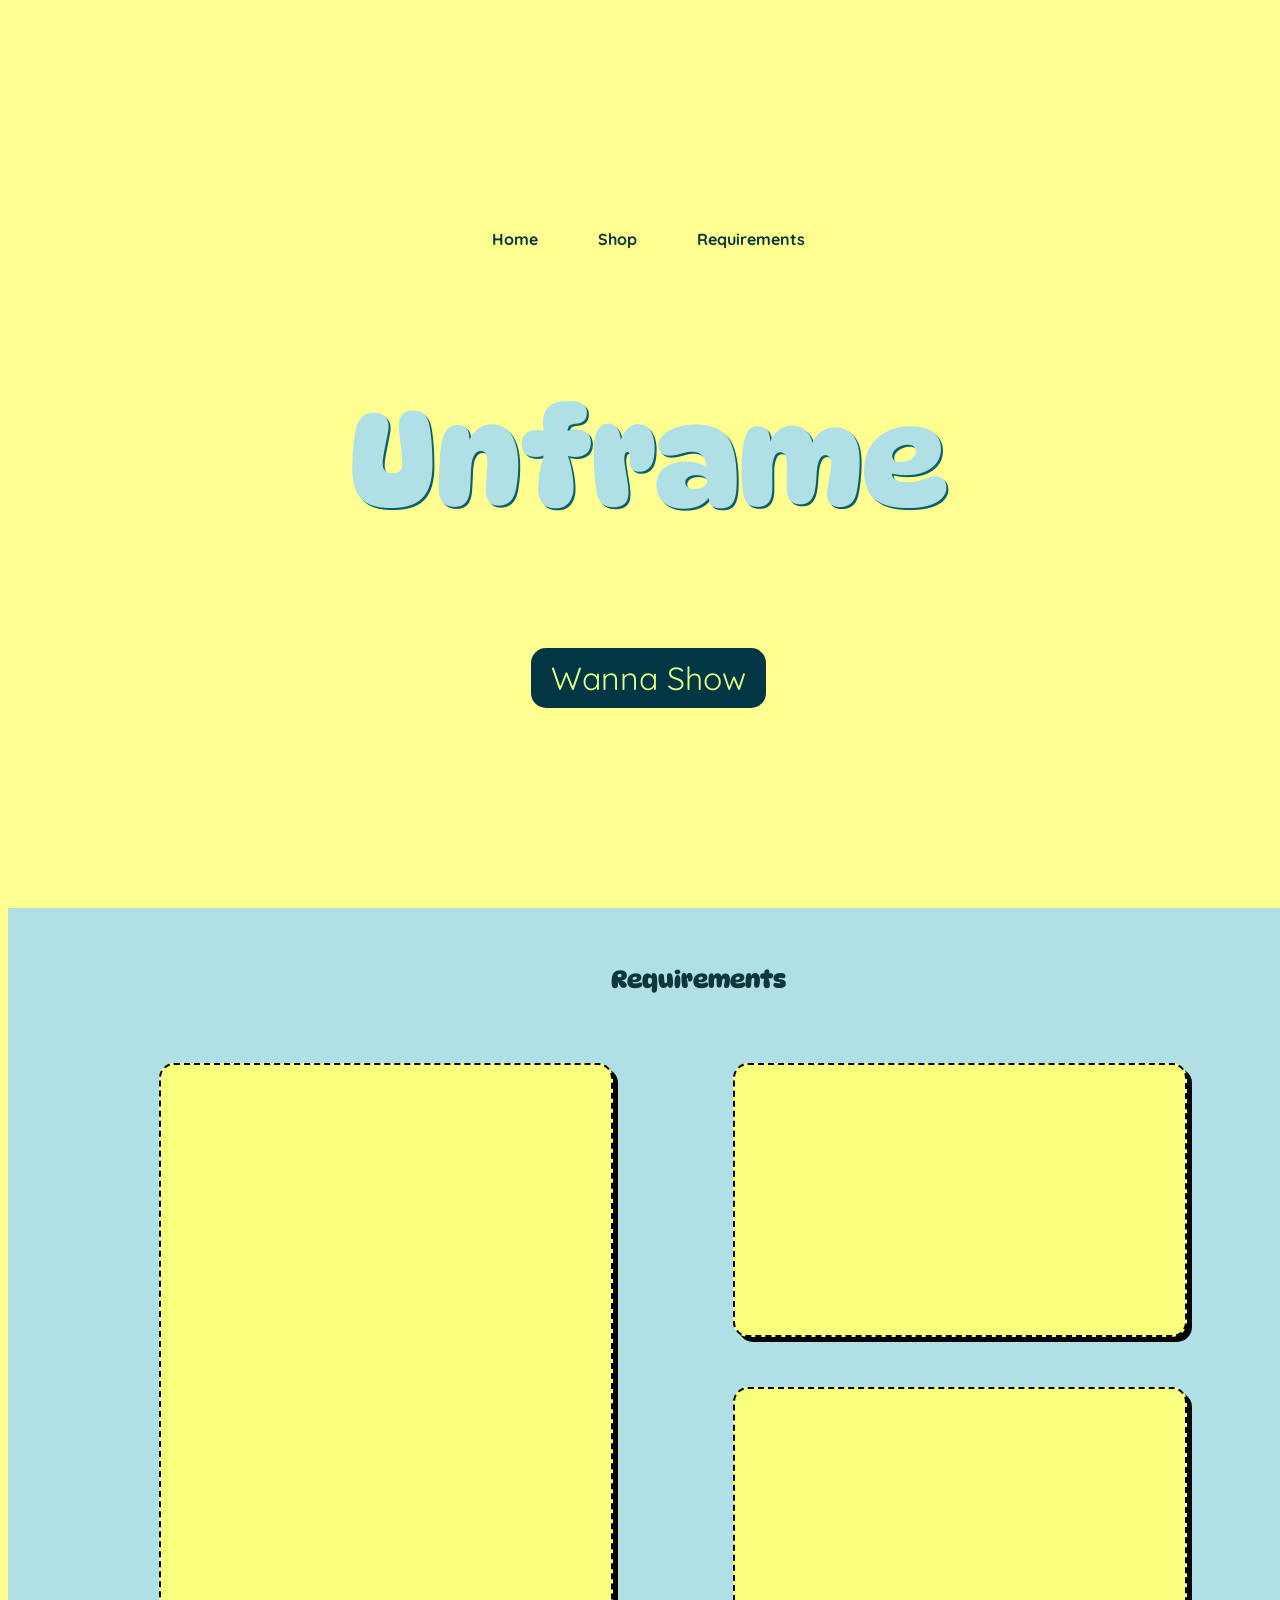
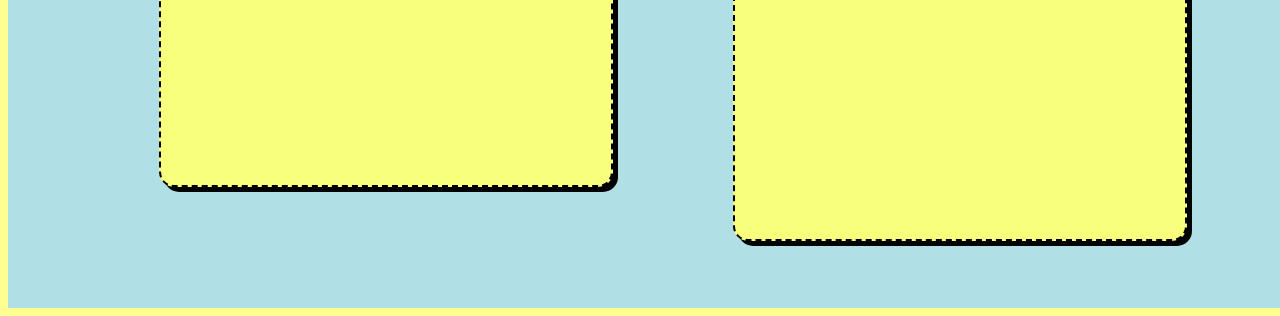
<file: index.html>
<!DOCTYPE html>
<html lang="en">
<head>
    <meta charset="UTF-8">
    <meta name="viewport" content="width=device-width, initial-scale=1.0">
    <title>Unframe</title>
    <link rel="stylesheet" href="style.css">
<link rel="preconnect" href="https://fonts.googleapis.com">
<link rel="preconnect" href="https://fonts.gstatic.com" crossorigin>
<link href="https://fonts.googleapis.com/css2?family=Bitcount+Single:wght@100..900&family=Cabin+Sketch:wght@400;700&family=Comic+Relief:wght@400;700&family=DynaPuff:wght@400..700&family=Elms+Sans:ital,wght@0,100..900;1,100..900&family=Fredoka:wght@300..700&family=Geist+Pixel&family=Henny+Penny&family=Inter:ital,opsz,wght@0,14..32,100..900;1,14..32,100..900&family=Julius+Sans+One&family=Libre+Franklin:ital,wght@0,100..900;1,100..900&family=Modak&family=Moo+Lah+Lah&family=Nunito+Sans:ital,opsz,wght@0,6..12,200..1000;1,6..12,200..1000&family=Quicksand:wght@300..700&family=Rampart+One&family=Roboto:ital,wght@0,100..900;1,100..900&family=Rokkitt:ital,wght@0,100..900;1,100..900&family=Rubik+Puddles&family=Sour+Gummy:ital,wght@0,100..900;1,100..900&family=Titillium+Web:ital,wght@0,200;0,300;0,400;0,600;0,700;0,900;1,200;1,300;1,400;1,600;1,700&family=Ubuntu:ital,wght@0,300;0,400;0,500;0,700;1,300;1,400;1,500;1,700&display=swap" rel="stylesheet">

</head>
<body>

   <section class="intro">

    <div class="nav">
            <a href="index.html"><h4>Home</h4></a>
            <a href="shop.html"><h4 class="shop">Shop</h4></a>
            <a href="#r"><h4>Requirements</h4></a>
    </div>

    <div class="text">
        <h1>Unframe</h1>
    </div>

    <button class="btn">Wanna Show</button>
    

   </section> 


   <section class="Requirements" id="r">
    <h2>Requirements</h2>
    <div class="sec">
         <div class="card">

    </div>
    <div class="2">
        <div class="cardy"></div>
        <div class="cardy2"></div>

    </div>
    </div>
   
        

   </section>
   <script src="script.js"></script>
</body>
</html>
</file>
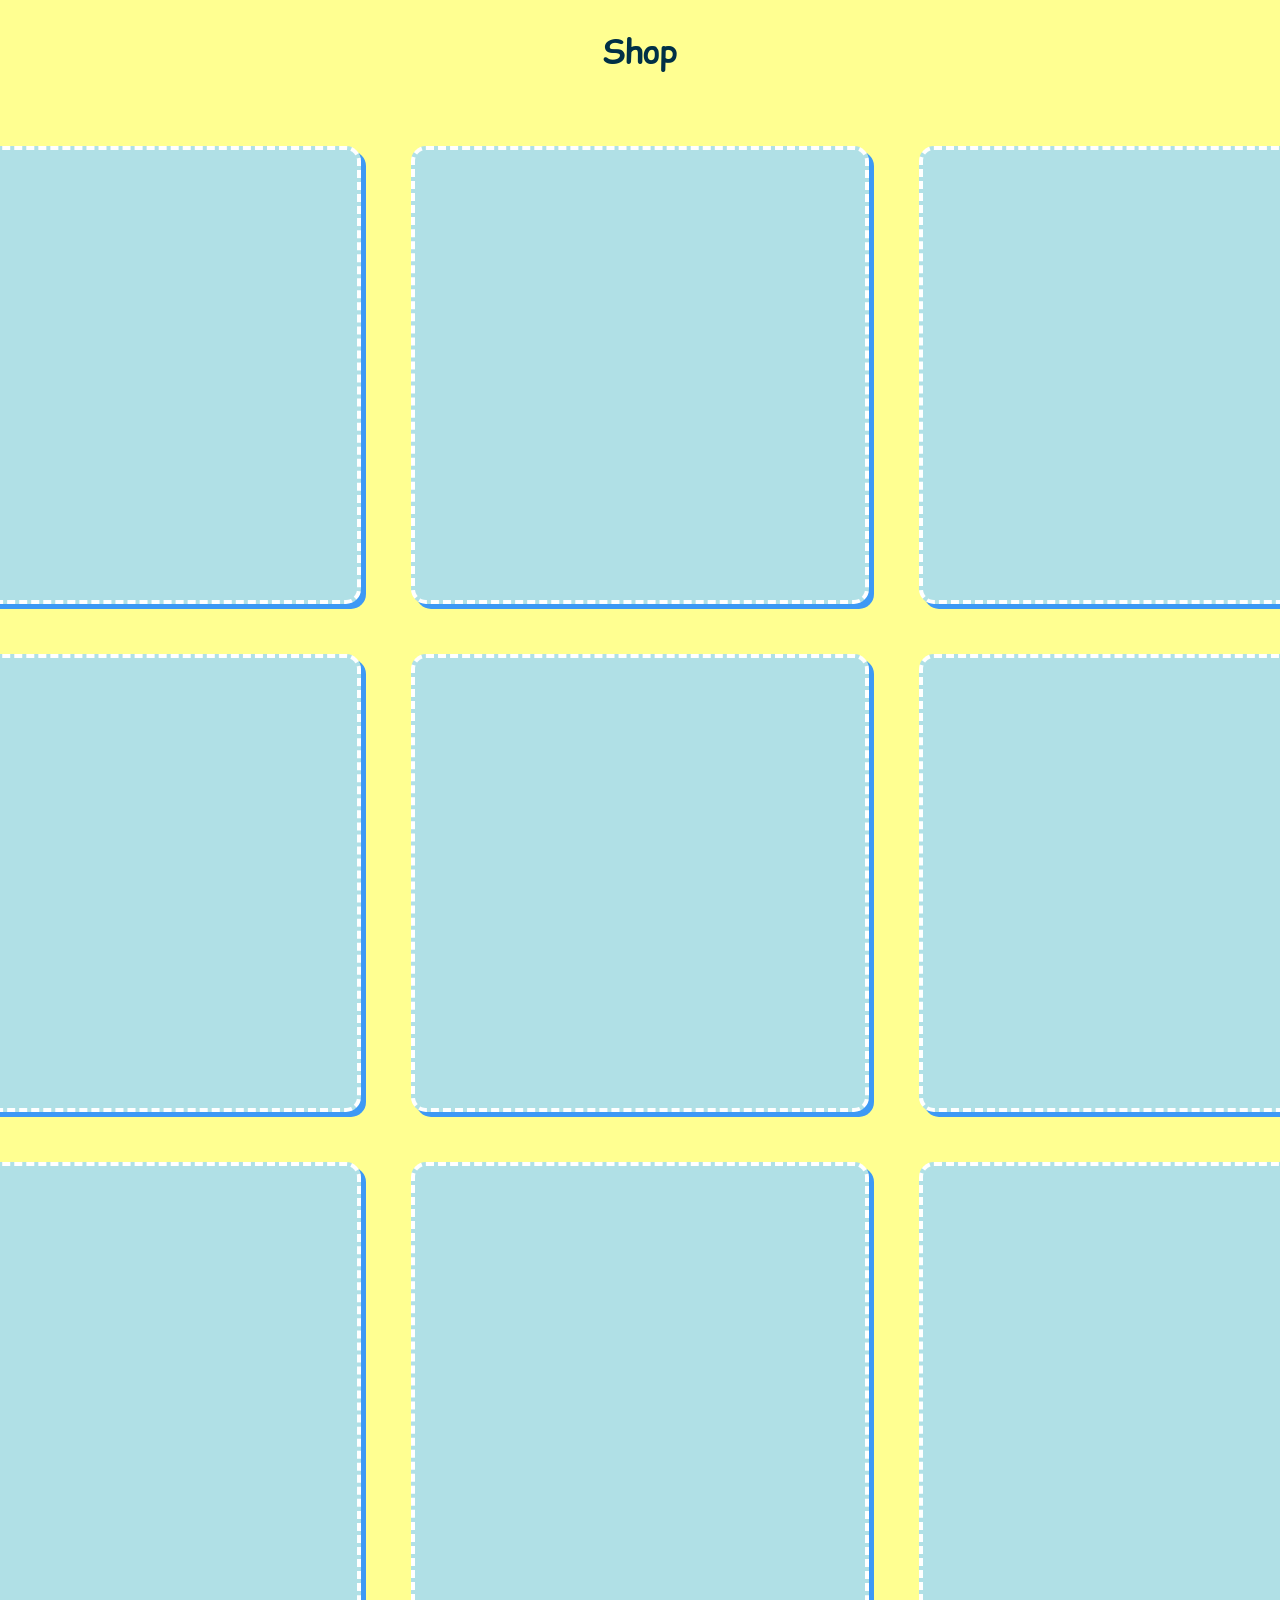
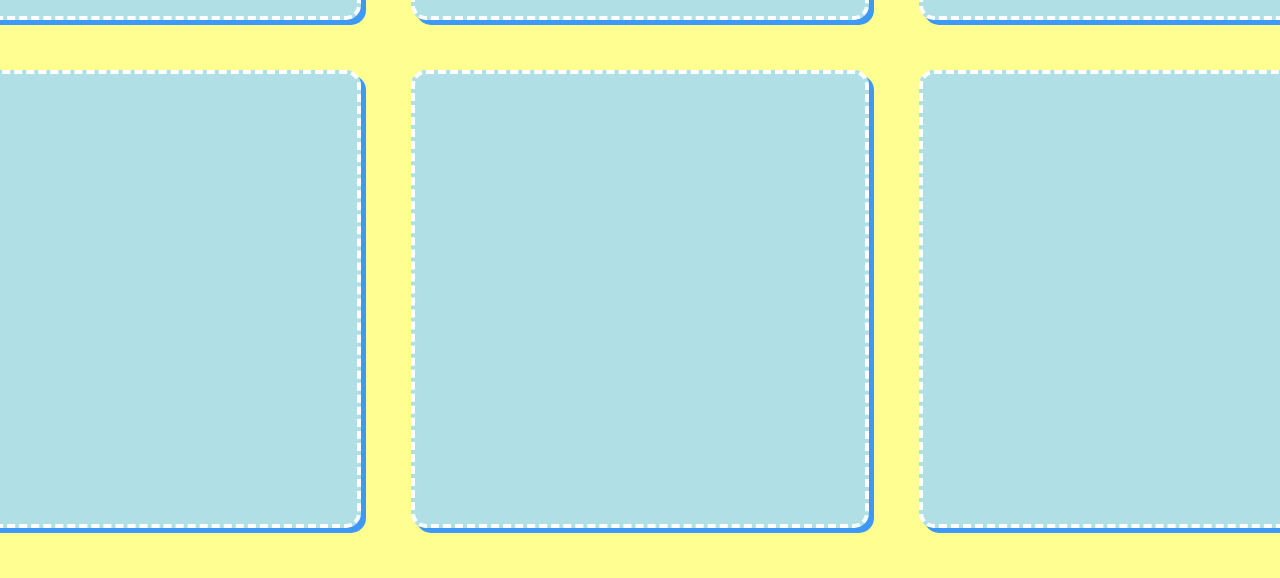
<file: shop.html>
<!DOCTYPE html>
<html lang="en">
<head>
    <meta charset="UTF-8">
    <meta name="viewport" content="width=device-width, initial-scale=1.0">
    <title>Shop</title>
    <link rel="preconnect" href="https://fonts.googleapis.com">
<link rel="preconnect" href="https://fonts.gstatic.com" crossorigin>
<link href="https://fonts.googleapis.com/css2?family=Bitcount+Single:wght@100..900&family=Cabin+Sketch:wght@400;700&family=Comic+Relief:wght@400;700&family=DynaPuff:wght@400..700&family=Elms+Sans:ital,wght@0,100..900;1,100..900&family=Fredoka:wght@300..700&family=Geist+Pixel&family=Henny+Penny&family=Inter:ital,opsz,wght@0,14..32,100..900;1,14..32,100..900&family=Julius+Sans+One&family=Libre+Franklin:ital,wght@0,100..900;1,100..900&family=Modak&family=Moo+Lah+Lah&family=Nunito+Sans:ital,opsz,wght@0,6..12,200..1000;1,6..12,200..1000&family=Quicksand:wght@300..700&family=Rampart+One&family=Roboto:ital,wght@0,100..900;1,100..900&family=Rokkitt:ital,wght@0,100..900;1,100..900&family=Rubik+Puddles&family=Sour+Gummy:ital,wght@0,100..900;1,100..900&family=Titillium+Web:ital,wght@0,200;0,300;0,400;0,600;0,700;0,900;1,200;1,300;1,400;1,600;1,700&family=Ubuntu:ital,wght@0,300;0,400;0,500;0,700;1,300;1,400;1,500;1,700&display=swap" rel="stylesheet">

    <link rel="stylesheet" href="shop.css">
</head>
<body>
    <div class="head">
        <h1>Shop</h1>
    </div>
    
    <div class="con">
        <div class="cont">
            <div class="car"></div>
            <div class="car"></div>
            <div class="car"></div>
            </div>
            <div class="cont">
            <div class="car"></div>
            <div class="car"></div>
            <div class="car"></div>
            </div>
           <div class="cont">
            <div class="car"></div>
            <div class="car"></div>
            <div class="car"></div>
            </div>
             <div class="cont">
            <div class="car"></div>
            <div class="car"></div>
            <div class="car"></div>
            </div>
        
    </div>
</body>
</html>
</file>
<file: style.css>
body{
    background-color: rgb(255, 255, 145);
}

section{
    display: flex;
    flex-direction: column;
    align-items: center;
    justify-content: center;
    height: 100vh;
    width: 100vw;
}

.nav{
    display: flex;
    gap: 60px;
    align-items: center;
    justify-content: center;
    font-family: "Quicksand", sans-serif;
    color: rgb(12, 55, 61);
}

.text{
    display: flex;
    align-items:center;
    justify-content: center;
    font-family: "DynaPuff";
    font-size: 5.5rem;
    color: powderblue;
    text-shadow: 2px 2px rgb(11, 95, 106);
}

.btn{
    background-color: rgb(2, 54, 69);
    color: rgb(225, 253, 133);
    border: none;
    padding: 10px 20px;
    font-family: "Quicksand", sans-serif;
    font-size: 2rem;
    cursor: pointer;
    border-radius: 15px;
}

.Requirements{
    background-color: powderblue;
    height: 100vh;
    width: 100vw;
    padding: 50px;   
}

.sec{
    display: flex;
    flex-direction: row;
    gap: 70px;
}

.card{
    height: 80vh;
    width: 50vh;
    border-radius: 15px;
    border: 2px dashed rgb(0, 0, 0);
    background-color: rgb(248, 255, 125);
    box-shadow: 5px 5px rgb(0, 0, 0);
    margin-top: 50px;
}

.card2{
    display: flex;
    flex-direction: column;
    gap: 100px;
}

.cardy{
    height: 30vh;
    width: 50vh;
    border-radius: 15px;
    border: 2px dashed rgb(0, 0, 0);
    background-color: rgb(248, 255, 125);
    box-shadow: 5px 5px rgb(0, 0, 0);
    margin: 50px;

}

.cardy2{
    height: 50vh;
    width: 50vh;
    border-radius: 15px;
    border: 2px dashed rgb(0, 0, 0);
    background-color: rgb(248, 255, 125);
    box-shadow: 5px 5px rgb(0, 0, 0);
    margin: 50px;
}

h2{
   font-family: "DynaPuff";
   color: rgb(12, 55, 61);
   display: flex;
   align-items: baseline;
   margin-top: 40px;
}

a {
   color: rgb(12, 55, 61);
   text-decoration: none;
}
</file>
<file: shop.css>
.con{
    align-items: center;
    justify-content: center;
    align-self: center;
    display: grid;
    gap: 50px;
    margin: 50px;
}

.cont{
    display: flex;
    gap: 50px;
}

.car{
    height: 50vh;
    width: 50vh;
    background-color: powderblue;
    border-radius: 15px;
    border: 4px dashed rgb(255, 255, 255);
    box-shadow: 5px 5px rgb(61, 153, 245);
}

body{
    background-color: rgb(255, 255, 145);
}

h1{
    font-family: 'Comic Relief', cursive;
    color: rgb(0, 48, 70);
    align-self: center;
}

.head{
    display: flex;
    justify-content: center;
    align-items: center;
}
</file>
